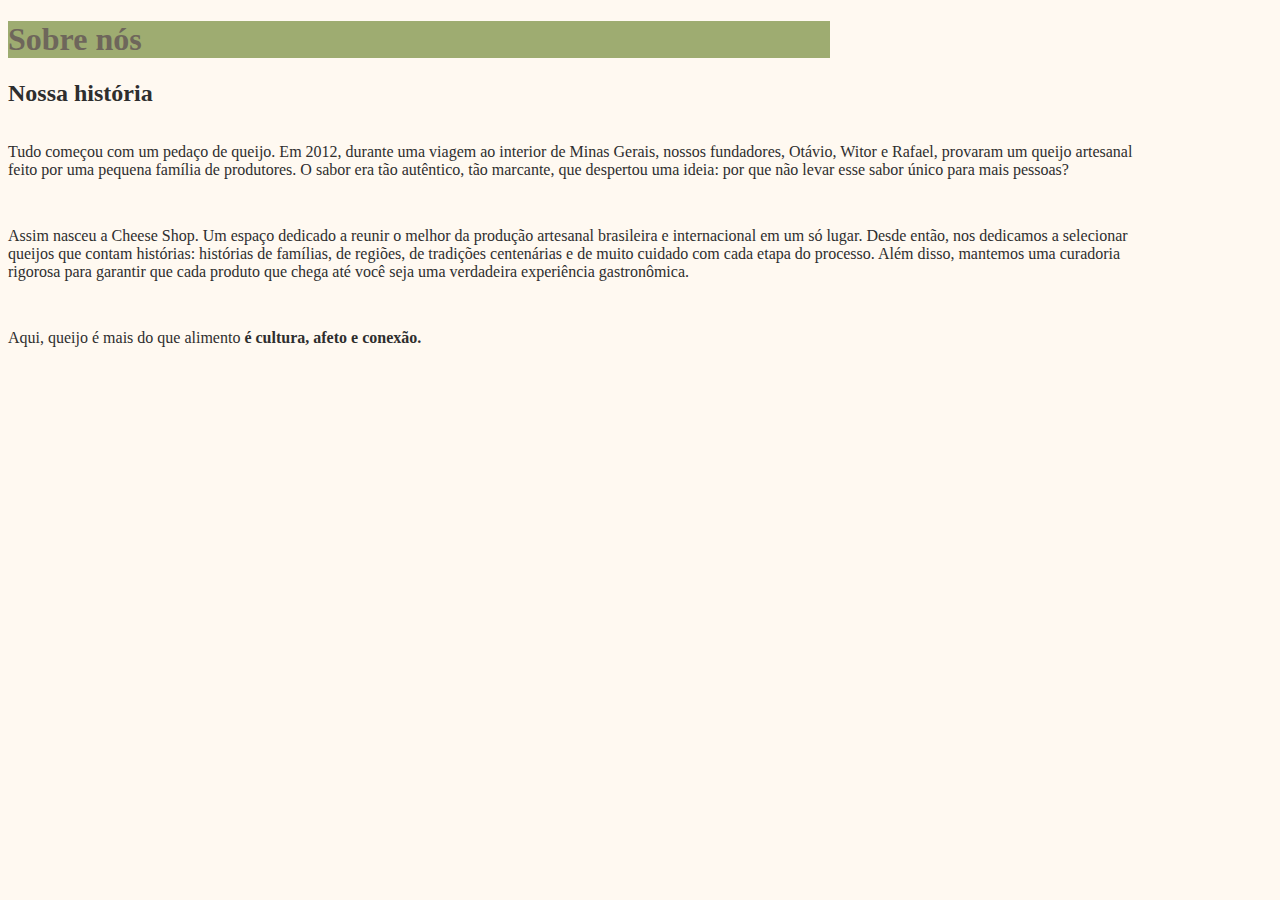
<file: about_us.html>
<!DOCTYPE html>
<html lang="py-br">
<head>
    <meta charset="UTF-8">
    <meta name="viewport" content="width=device-width, initial-scale=1.0">
    <link rel="stylesheet" href="about_us.css">
    <title>Sobre nós</title>
</head>
<body>
    <h1>Sobre nós</h1>
    <h2>Nossa história</h2>
    <div class="text_containter">
       <p>
        Tudo começou com um pedaço de queijo.

        Em 2012, durante uma viagem ao interior de Minas Gerais, nossos fundadores, Otávio, Witor e Rafael, provaram um queijo artesanal feito por uma pequena família de produtores. O sabor era tão autêntico, tão marcante, que despertou uma ideia: por que não levar esse sabor único para mais pessoas? 
    <p>
    </p>
        Assim nasceu a Cheese Shop. Um espaço dedicado a reunir o melhor da produção artesanal brasileira e internacional em um só lugar. Desde então, nos dedicamos a selecionar queijos que contam histórias: histórias de famílias, de regiões, de tradições centenárias e de muito cuidado com cada etapa do processo.
        Além disso, mantemos uma curadoria rigorosa para garantir que cada produto que chega até você seja uma verdadeira experiência gastronômica.
    </p>
    <p>
        Aqui, queijo é mais do que alimento <strong> é cultura, afeto e conexão.</strong>
    </p> 
    </div>
    
</body>
</html>
</file>
<file: about_us.css>
:root {
	--cor-queijo: #F2C94C;
	--cor-marrom: #6C3B2A;
	--cor-fundo-claro: #FFF9F1;
	--cor-verde: #9EAC71;
	--cor-texto: #2E2E2E;
	--cor-texto-suave: #6E665B;
}
body{
	background-color: var(--cor-fundo-claro);
	color: var(--cor-texto);
}
h1{
	color: var(--cor-texto-suave);
	margin-right: 35%;  
	background-color: var(--cor-verde);
}
@media screen and (max-width: 700px) {
	h1{
		margin-right: 0px;
		color: var(--cor-texto-suave);
		background-color: var(--cor-verde);
	}
}
.text_containter{
   margin-right: 35%;
	width: 90%;
	display: flex;
    flex-direction: column;
	padding-right: 4%;
}
#destaque{
	font-weight: bold;
}
</file>
